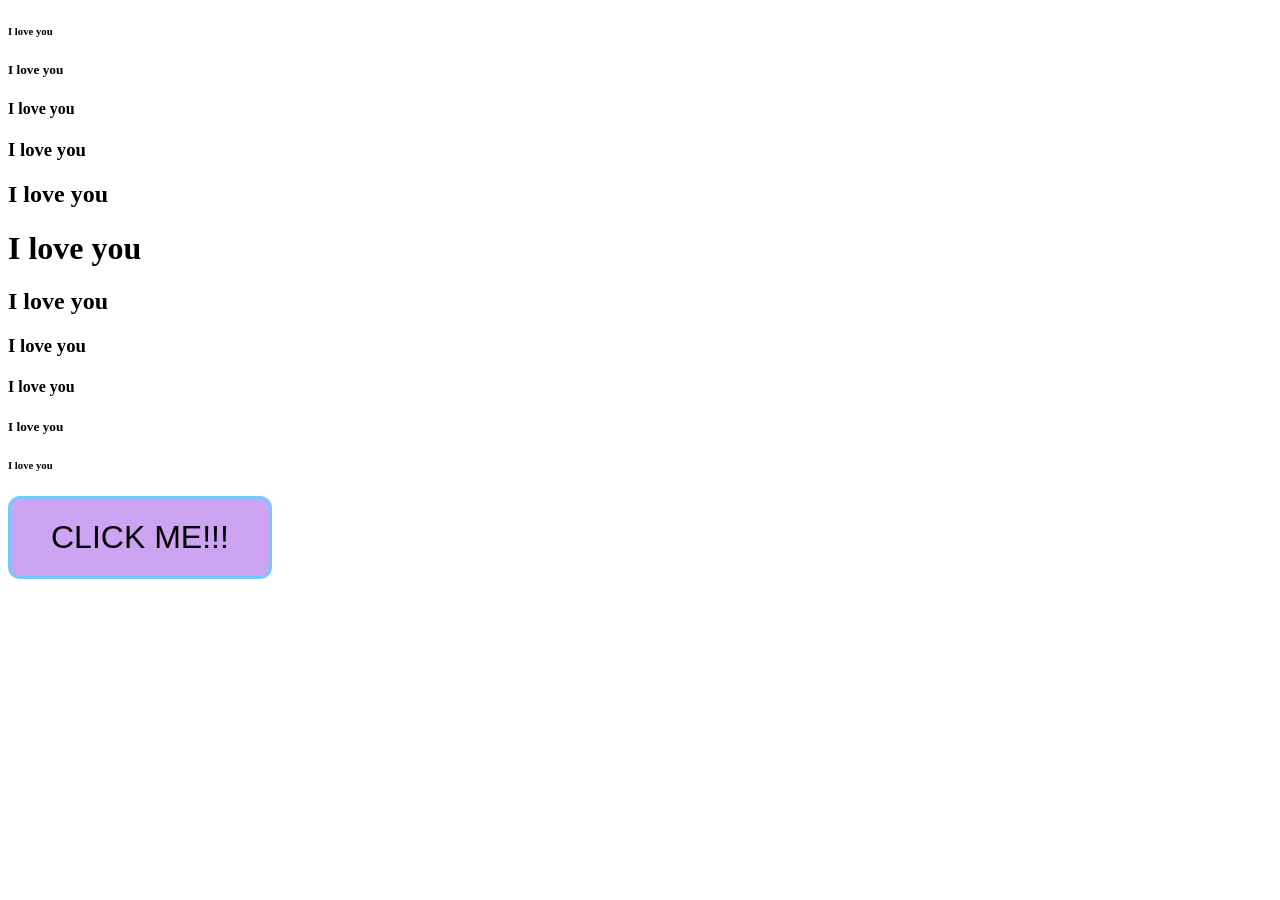
<file: Websites/One-Year-Anniversary/index.html>
<!DOCTYPE html>
<html>
<head>
    <style>
        
        .big-button {
            font-size: 2rem;
            padding: 20px 40px;
            background-color: rgb(204, 164, 241);
            border: 3px solid rgb(118, 199, 249);
            border-radius: 12px;
            cursor: pointer;
        }
        .big-button:hover {
            color: rgb(163, 240, 255);
        }
    </style>
</head>
<body>

    <h6>I love you</h6>
    <h5>I love you</h5>
    <h4>I love you</h4>
    <h3>I love you</h3>
    <h2>I love you</h2>
    <h1>I love you</h1>
    <h2>I love you</h2>
    <h3>I love you</h3>
    <h4>I love you</h4>
    <h5>I love you</h5>
    <h6>I love you</h6>

    <button class="big-button" commandfor="confirm-dialog" command="show-modal">
        CLICK ME!!!
    </button>

    <dialog id="confirm-dialog">
        <header>
            <h1>Do You Love Me?</h1>
        </header>
        <p>Be Sure With Your Answer</p>
        <footer>
            <button commandfor="confirm-dialog" command="close" value="Yes">Yes</button>
            <button commandfor="confirm-dialog" command="close" value="No">No</button>
        </footer>
    </dialog>

    <pre id="log"></pre>

    <video id="kissVideo" width="640" height="360" controls hidden>
        <source src="kisses.mp4" type="video/mp4">
    </video>

    <script>
        const dialog = document.getElementById("confirm-dialog");
        const logEl = document.getElementById("log");
        const video = document.getElementById("kissVideo");

        function log(message) {
            logEl.textContent = message;
        }

        dialog.addEventListener("close", () => {
            switch (dialog.returnValue) {
                case "Yes":
                    log("Omg wait really? I love you too yayyy yipeee.\nHere Are All The Nicknames I Call You: Love, Amor, Petal, My Pretty Petal, Sexy, Cutie,\nMy Pretty Girl, sleepyhead, gorgeous, luscious, my queen, my princess, meu tudo, meu vida \n" +
                    "Here's one of my fav vids of us: \n");
                    
                    video.hidden = false;
                    break;
                case "No":
                    log("Oh its fine... I never loved you back anyway...");
                    video.hidden = true;
                    break;
                default:
                    log("Closed with value: " + dialog.returnValue);
            }
        });
    </script>

</body>
</html>
</file>
